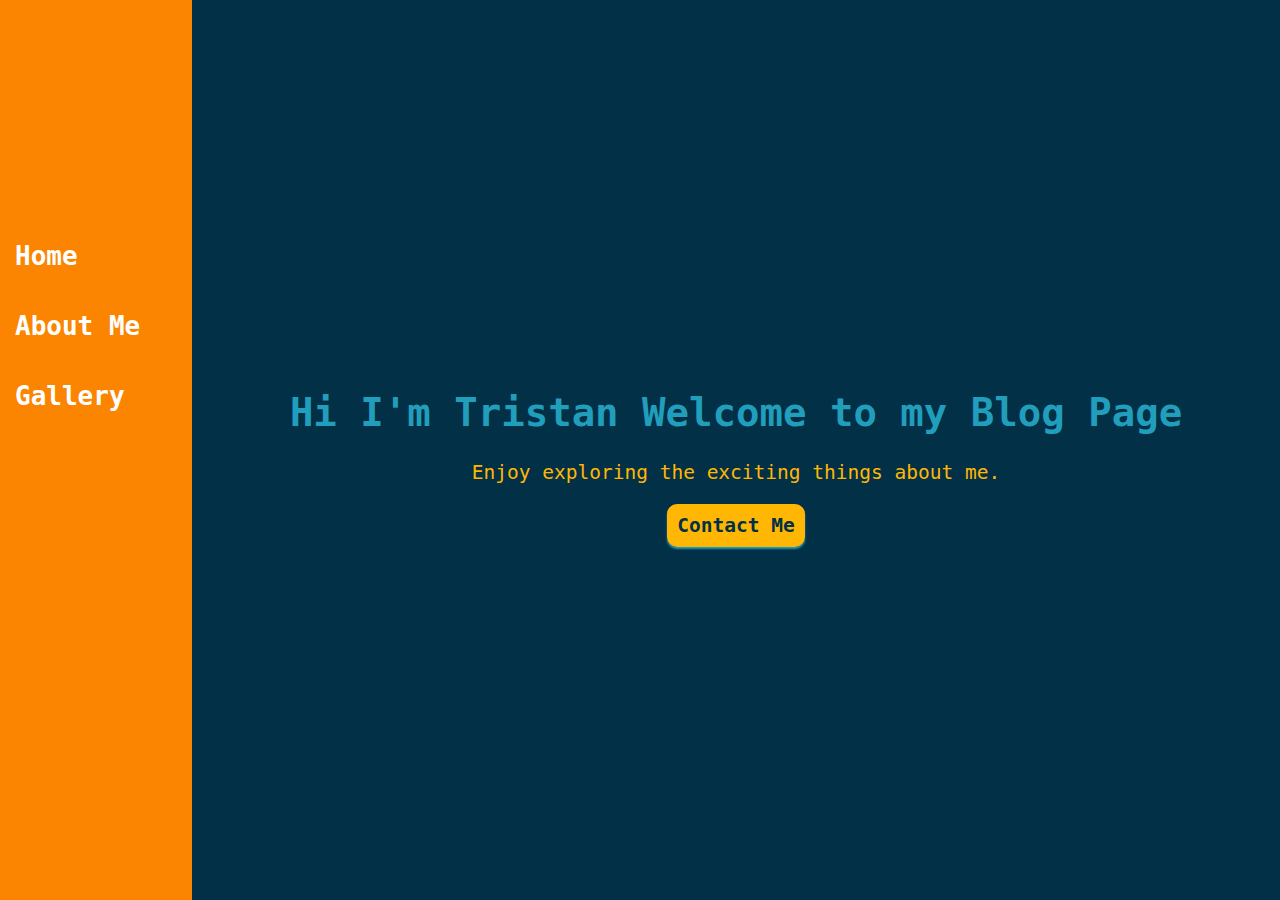
<file: index.html>
<html lang="en">
<head>
    <meta charset="UTF-8">
    <meta http-equiv="X-UA-Compatible" content="IE=edge">
    <meta name="viewport" content="width=device-width, initial-scale=1.0">

    <link rel="stylesheet" href="styles.css">
    <title>ME</title>
</head>
<body>
    <div class="container">
        <div class="sidebar">
            <ul class="navlink">
                <li><a href="index.html">Home</a></li>
                <li><a href="about.html">About Me</a></li>
                <li><a href="gallery.html">Gallery</a></li>
            </ul>
        </div>
        <div class="headline">
            <h1>Hi I'm Tristan Welcome to my Blog Page</h1>
            <p>Enjoy exploring the exciting things about me.</p><br><br>
            <a href="contact.html">Contact Me</a>
        </div>
    </div>
</body>
</html>
</file>
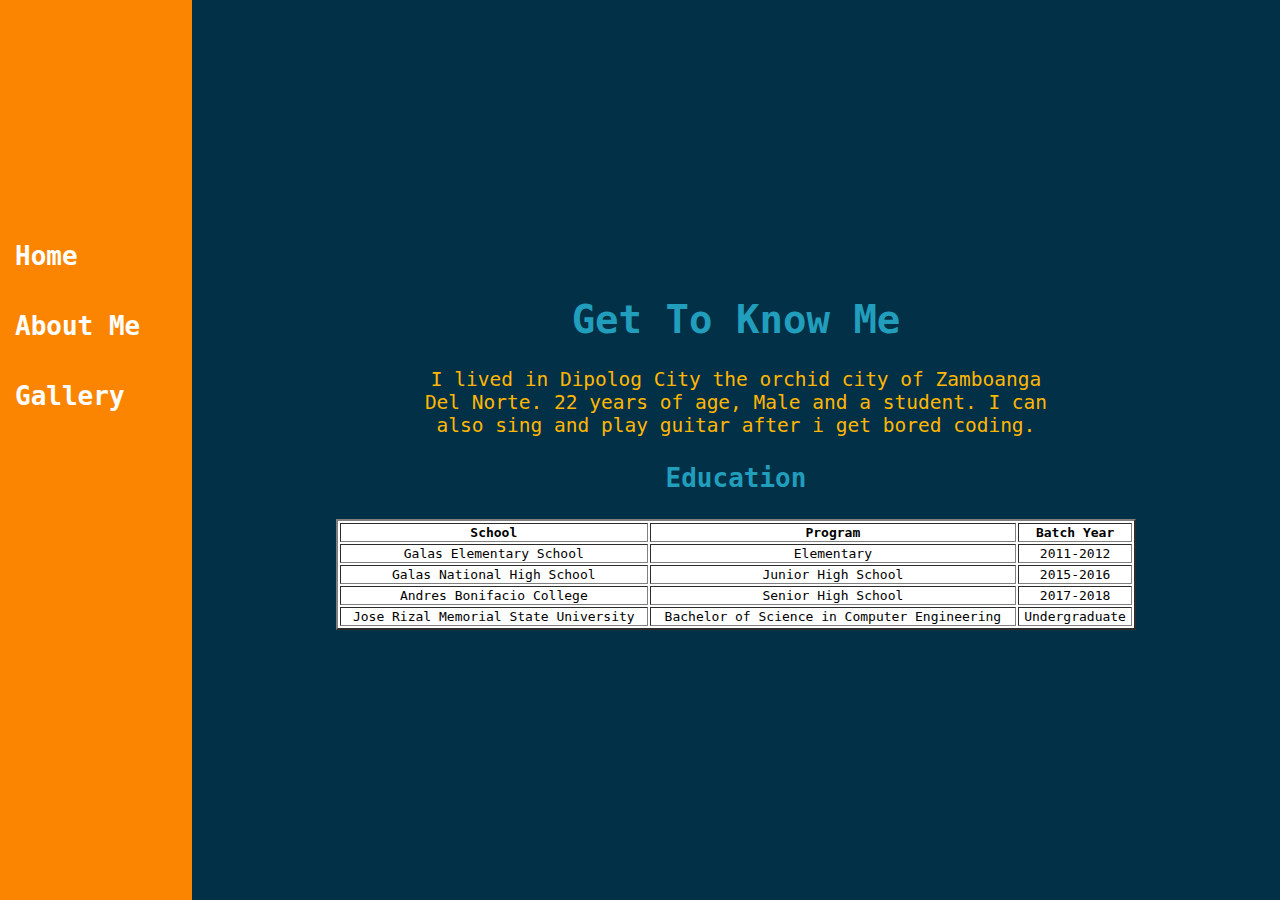
<file: about.html>
<html lang="en">
<head>
    <meta charset="UTF-8">
    <meta http-equiv="X-UA-Compatible" content="IE=edge">
    <meta name="viewport" content="width=device-width, initial-scale=1.0">

    <link rel="stylesheet" href="styles.css">
    <title>About</title>
</head>
<body>
    <div class="container">
        <div class="sidebar">
            <ul class="navlink">
                <li><a href="index.html">Home</a></li>
                <li><a href="about.html">About Me</a></li>
                <li><a href="gallery.html">Gallery</a></li>
            </ul>
        </div>
        <div class="headline">
            <h1>Get To Know Me</h1>
            <p >I lived in Dipolog City the orchid city of Zamboanga Del Norte. 22 years of age, Male and a student. I can also sing and play guitar after i get bored coding.</p>
            <h3>Education</h3>
            <table border="2">
                <thead>
                    <tr>
                        <th>School</th>
                        <th>Program</th>
                        <th>Batch Year</th>
                    </tr>
                </thead>
                <tbody>
                    <tr>
                        <td>Galas Elementary School</td>
                        <td>Elementary</td>
                        <td>2011-2012</td>
                    </tr>
                    <tr>
                        <td>Galas National High School</td>
                        <td>Junior High School</td>
                        <td>2015-2016</td>
                    </tr>
                    <tr>
                        <td>Andres Bonifacio College</td>
                        <td>Senior High School</td>
                        <td>2017-2018</td>
                    </tr>
                    <tr>
                        <td>Jose Rizal Memorial State University</td>
                        <td>Bachelor of Science in Computer Engineering</td>
                        <td>Undergraduate</td>
                    </tr>
                </tbody>
            </table>
        </div>
    </div>
    
</body>
</html>
</file>
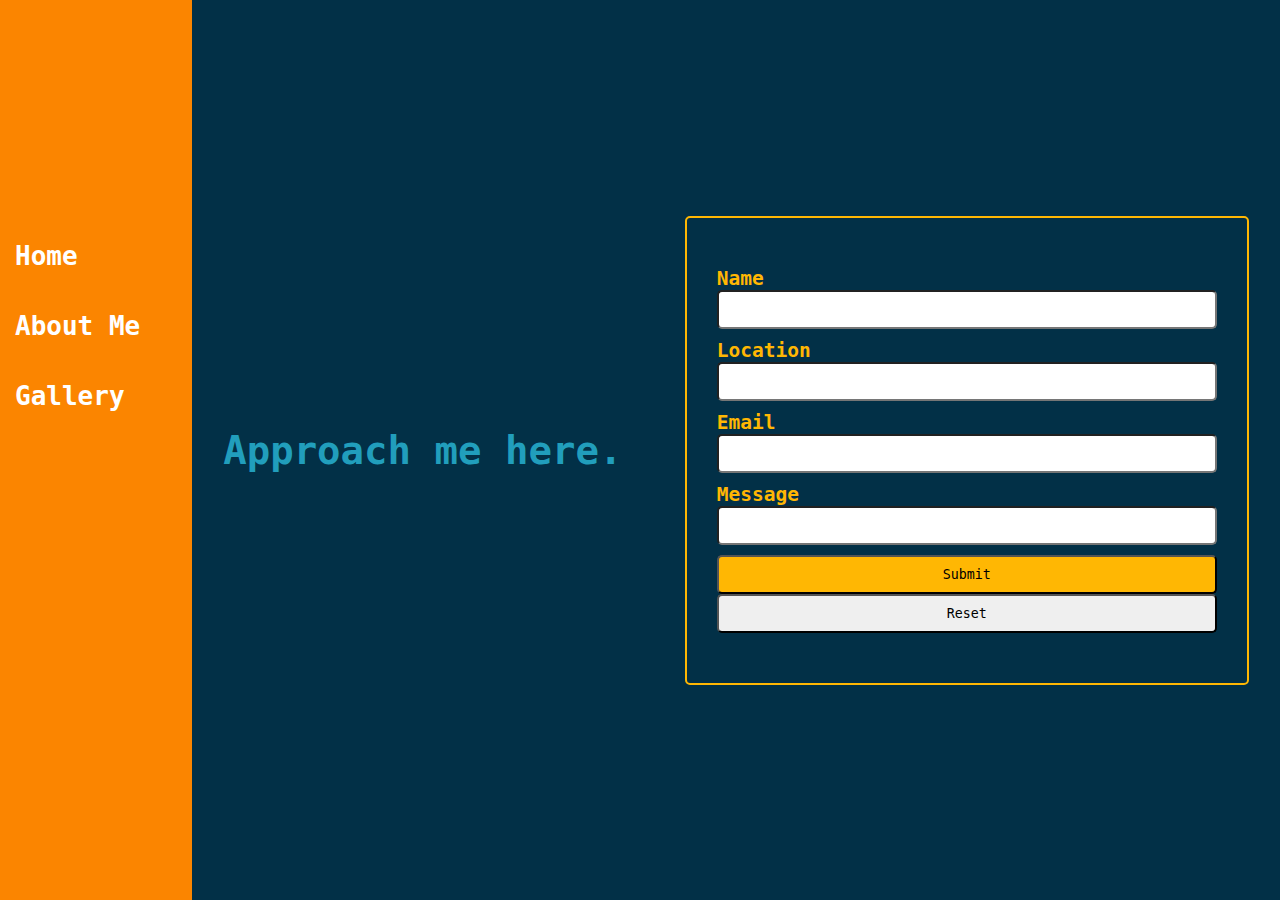
<file: contact.html>
<html lang="en">
<head>
    <meta charset="UTF-8">
    <meta http-equiv="X-UA-Compatible" content="IE=edge">
    <meta name="viewport" content="width=device-width, initial-scale=1.0">

    <link rel="stylesheet" href="styles.css">
    <title>Contact Me</title>
</head>
<body>
    <div class="container">
        <div class="sidebar">
            <ul class="navlink">
                <li><a href="index.html">Home</a></li>
                <li><a href="about.html">About Me</a></li>
                <li><a href="gallery.html">Gallery</a></li>
            </ul>
        </div>
        <div class="headline">
            <div class="form-content">
                <h1 style="margin: auto;">Approach me here.</h1></td>
                <form action="index.html" class="contact-form">
                    <ul style="list-style: none; padding-left: 0;">
                        <li>Name <br><input type="text"></li>
                        <li>Location <br><input type="text"></li>
                        <li>Email <br><input type="email"></li>
                        <li>Message <br><input type="text"></li>
                        <li>
                            <input id="submit" type="submit">
                            <input type="reset">
                        </li>
                    </ul>
                </form>
            </div>
        </div>
    </div>
    
</body>
</html>
</file>
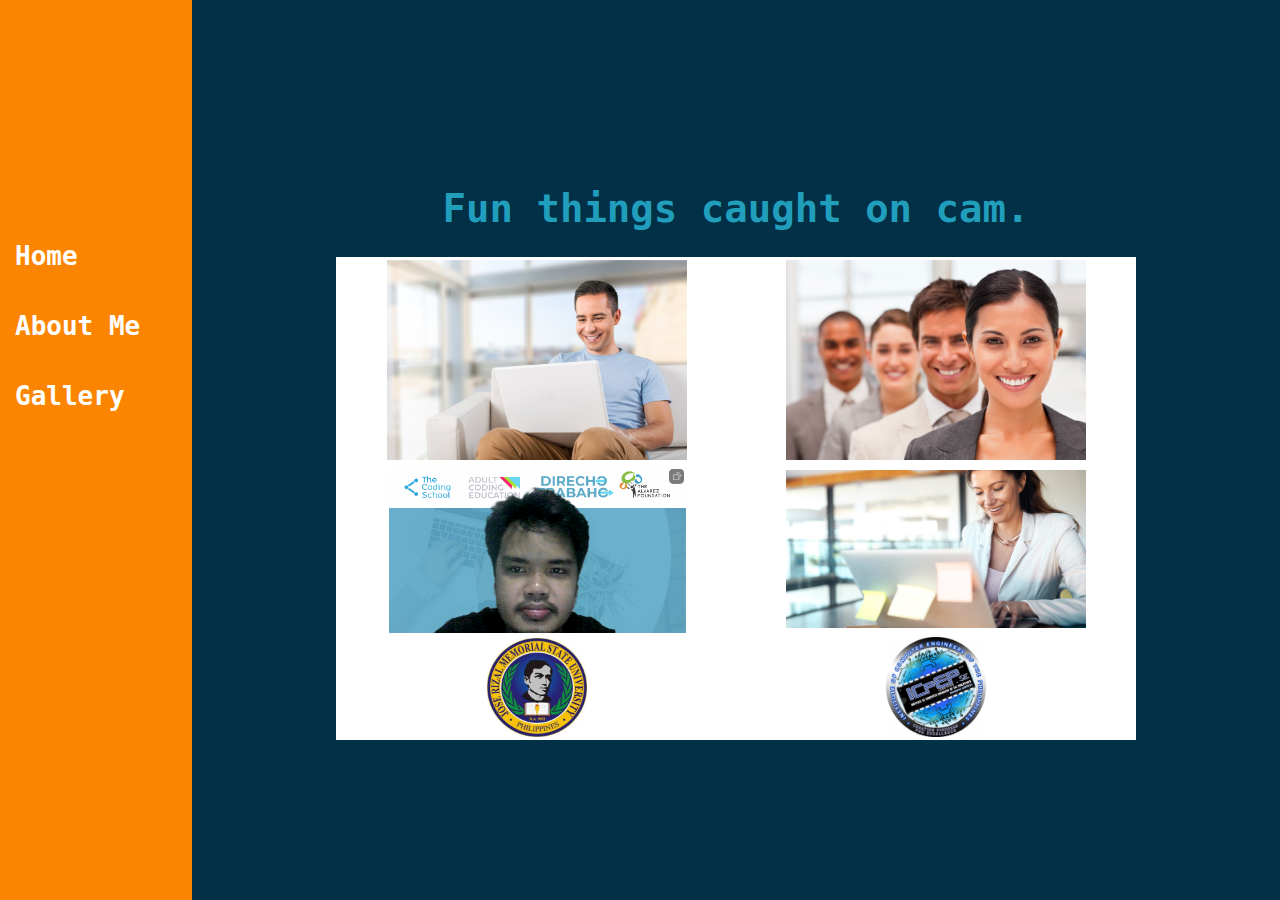
<file: gallery.html>
<html lang="en">
<head>
    <meta charset="UTF-8">
    <meta http-equiv="X-UA-Compatible" content="IE=edge">
    <meta name="viewport" content="width=device-width, initial-scale=1.0">

    <link rel="stylesheet" href="styles.css">
    <title>Gallery</title>
</head>
<body>
    <div class="container">
        <div class="sidebar">
            <ul class="navlink">
                <li><a href="index.html">Home</a></li>
                <li><a href="about.html">About Me</a></li>
                <li><a href="gallery.html">Gallery</a></li>
            </ul>
        </div>
        <div class="headline">
            <h1>Fun things caught on cam.</h1>
            <table>
                <tr>
                    <td><img src="pic1.jpg" alt="pic1" width="300px"></td>
                    <td><img src="pic2.jpg" alt="pic2" width="300px"></td>
                    
                </tr>
                <tr>
                    <td><img src="pic4.PNG" alt="pic4" width="300px"></td>
                    <td><img src="pic3.jpg" alt="pic3" width="300px"></td>
                </tr>
                <tr>
                    <td><img src="pic5.jpg" alt="pic4" width="100px"></td>
                    <td><img src="pic6.jpeg" alt="pic4" width="100px"></td>
                </tr>
            </table>
        </div>
    </div>
    
</body>
</html>
</file>
<file: styles.css>
*{
    font-family: monospace;
}
body{
    background-color: #023047;
    margin: 0;
}

h1{
    color: #219ebc;
    font-weight: bolder;
    font-size: 3em;
}
h3{
    font-size: 2em;
    font-weight: bolder;
    color: #219ebc;
}
p{  
    margin: auto;
    width: 60%;
    font-size: 1.5em;
    color: #ffb703;
}
.headline a{
    margin-top: 100px;
    text-decoration: none;
    font-size: 1.5em;
    border-radius: 10px;
    color:#023047 ;
    padding: 10px;
    background-color: #ffb703;
    box-shadow: 0px 2px 2px #219ebc;
    font-weight: bold;
}
.headline{
    width: 85%;
}
.sidebar{
    background-color: #fb8500;
    width: 15%;
    height: 100%;
}
.navlink{
    
    font-weight: bold;
    font-size: 2em;
    list-style: none;
    padding-left:0;
    padding-top: 200px;
}

.navlink a:hover{
    color: #ffb703;
    background-color: #023047;
    
}

.navlink a{
    color: white;
    text-decoration: none;
    display: block;
    padding: 15px;
}

.container{
    display: flex;
    flex-direction: row;
    height: 100%;
}

.headline{
    text-align: center;
    margin: auto;
}

table{
    overflow: auto;
    text-align: center;
    width: 800px;
    background-color: white;
    margin: auto;
    font-size: 1em;
}

.contact-form{
    margin: auto;
    width: 500px;
    border: solid 2px #ffb703;
    border-radius: 5px;
    padding: 30px;
}

li{
    color:#ffb703;
    margin-bottom: 10px;
}

ul{
    font-size: 1.5em;
    font-weight: bold;
}

input{
    border-radius: 5px;
    width: 100%;
    padding: 10px;
}

.form-content{
    display: flex;
    flex-direction: row;
}

form{
    text-align: left;
}

#submit{
    background-color:#ffb703 ;
}
</file>
